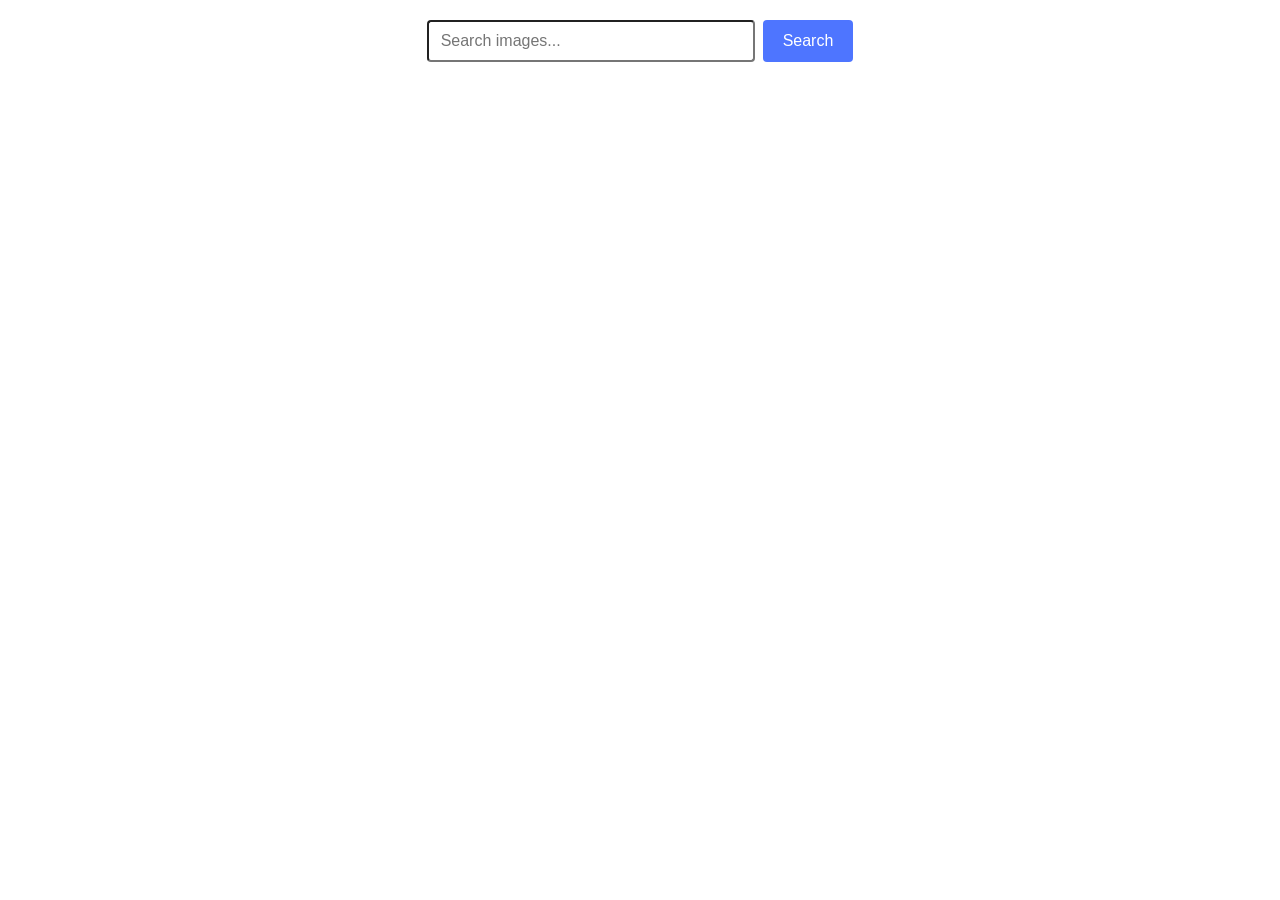
<file: src/index.html>
<!DOCTYPE html>
<html lang="en">
  <head>
    <meta charset="UTF-8" />
    <link rel="icon" type="image/svg+xml" href="/favicon.svg" />
    <meta name="viewport" content="width=device-width, initial-scale=1.0" />
    <title>Vanilla App Template</title>
    <link rel="stylesheet" href="./css/styles.css" />
  </head>
  <body>
    <form class="form">
      <input
        type="text"
        name="search-text"
        placeholder="Search images..."
        required
      />
      <button type="submit">Search</button>
    </form>

    <div class="loader is-hidden"></div>

    <ul class="gallery"></ul>

    <script type="module" src="./main.js"></script>
  </body>
</html>
</file>
<file: src/css/styles.css>
/**
  |============================
  | include css partials with
  | default @import url()
  |============================
*/
/* Common styles */
@import url('./reset.css');
@import url('./base.css');

.loader {
  width: 48px;
  height: 48px;
  border: 5px solid #ccc;
  border-top-color: #4e75ff;
  border-radius: 50%;
  animation: spin 1s linear infinite;
  margin: 20px auto;

}
.is-hidden {
  display: none;
}

.form {
  display: flex;
  justify-content: center;
  gap: 8px;
  margin: 20px 0;
}

.form input {
  width: 300px;
  padding: 10px 12px;
  border-radius: 4px;
  font-size: 16px;
  outline: none;
}


button {
  padding: 10px 20px;
  background-color: #4e75ff;
  color: #fff;
  border: none;
  border-radius: 4px;
  font-size: 16px;
  cursor: pointer;
}

button:hover {
  background-color: #3b5bdb;
}


.gallery {
  display: grid;
  grid-template-columns: repeat(3, 1fr);
  gap: 24px;
  padding: 0;
  margin: 0 auto;
  max-width: 1200px;
  list-style: none;
}


.gallery-item {
  border: 1px solid #ddd;
  border-radius: 4px;
  overflow: hidden;
  background-color: #fff;

}

.gallery-item img {
  width: 100%;
  height: 200px;
  object-fit: cover;
  display: block;
}


.info {
  display: flex;
  justify-content: space-between;
  padding: 8px 12px;
text-align: center;
}

.info-item {
  display: flex;
  flex-direction: column;
  gap: 4px;
}

.info-item span {
  font-weight: 600;
}
</file>
